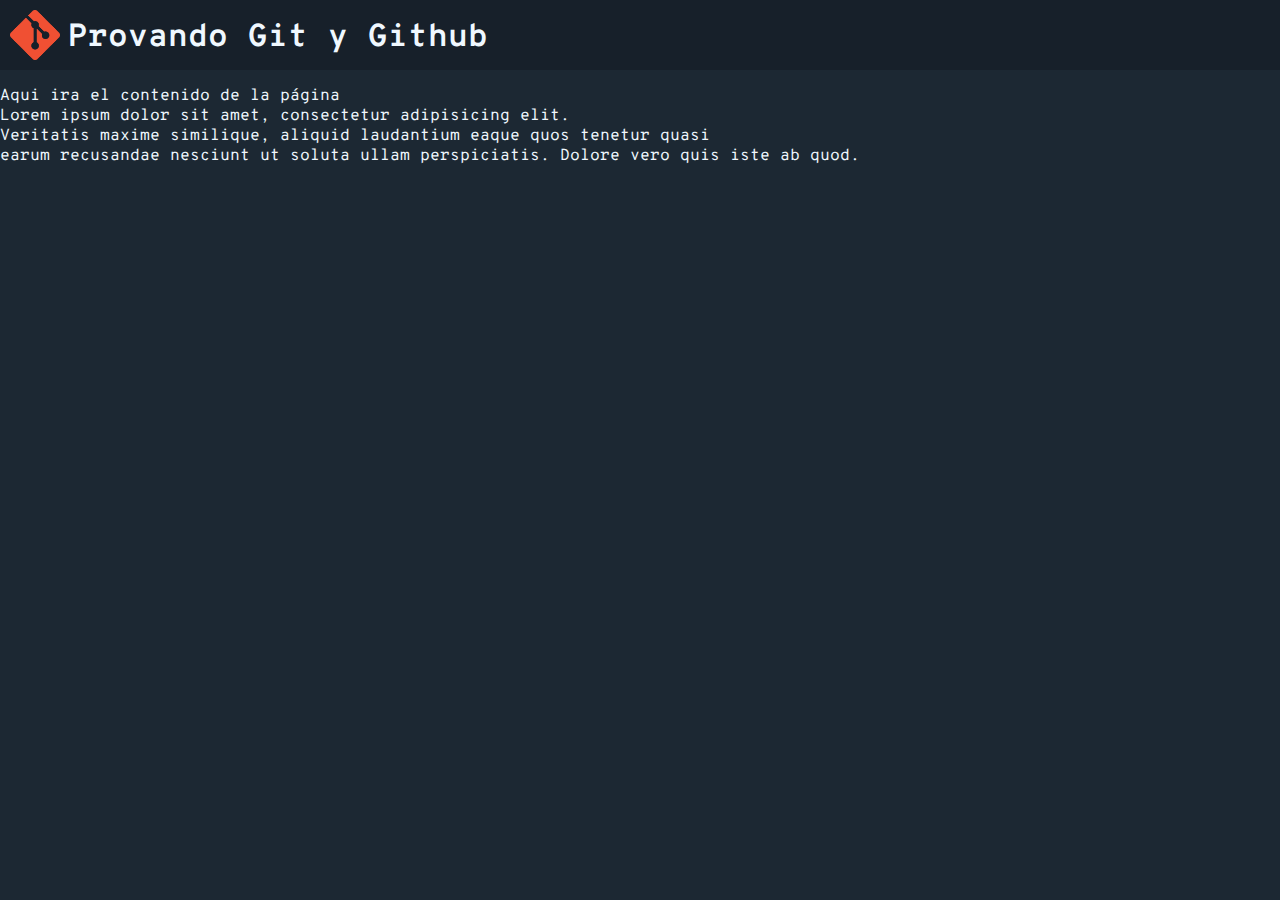
<file: Practica-5ca88f9b8d2d2083ee99d8ff3b6f1cd69454680b/index.html>
<!DOCTYPE html>
<html lang="en">
<head>
    <meta charset="UTF-8">
    <meta http-equiv="X-UA-Compatible" content="IE=edge">
    <meta name="viewport" content="width=device-width, initial-scale=1.0">
    <link href="styles.css" rel="stylesheet">
    <link rel="preconnect" href="https://fonts.googleapis.com">
    <link rel="preconnect" href="https://fonts.gstatic.com" crossorigin>
    <link href="https://fonts.googleapis.com/css2?family=Overpass+Mono&display=swap" rel="stylesheet">
    <title>CURSO GIT</title>
    <div class="bar">
        <img class="logo" src="img/git.png">
        <h1>Provando Git y Github</h1>
    </div>
   
    <div>
    <p>Aqui ira el contenido de la página 
        <br>Lorem ipsum dolor sit amet, consectetur adipisicing elit. 
        <br>Veritatis maxime similique, aliquid laudantium eaque quos tenetur quasi 
        <br> earum recusandae nesciunt ut soluta ullam perspiciatis. Dolore vero quis iste ab quod.</p>
    </div>
<body>
    
</body>
</html>
</file>
<file: Practica-5ca88f9b8d2d2083ee99d8ff3b6f1cd69454680b/styles.css>
body{
    background-color: #1C2833;
    color: aliceblue;
    font-family: "Overpass Mono", monospace;
    padding: 0;
    margin: 0;

}

h1{
    margin: 0 0 0 8px;
    padding-top: 8px;

}
.bar{
    background-color: #17202A  ;
    padding: 10px;
    display: flex;

}

.logo{
    width: 50px;
    height: 50px;
}
</file>
